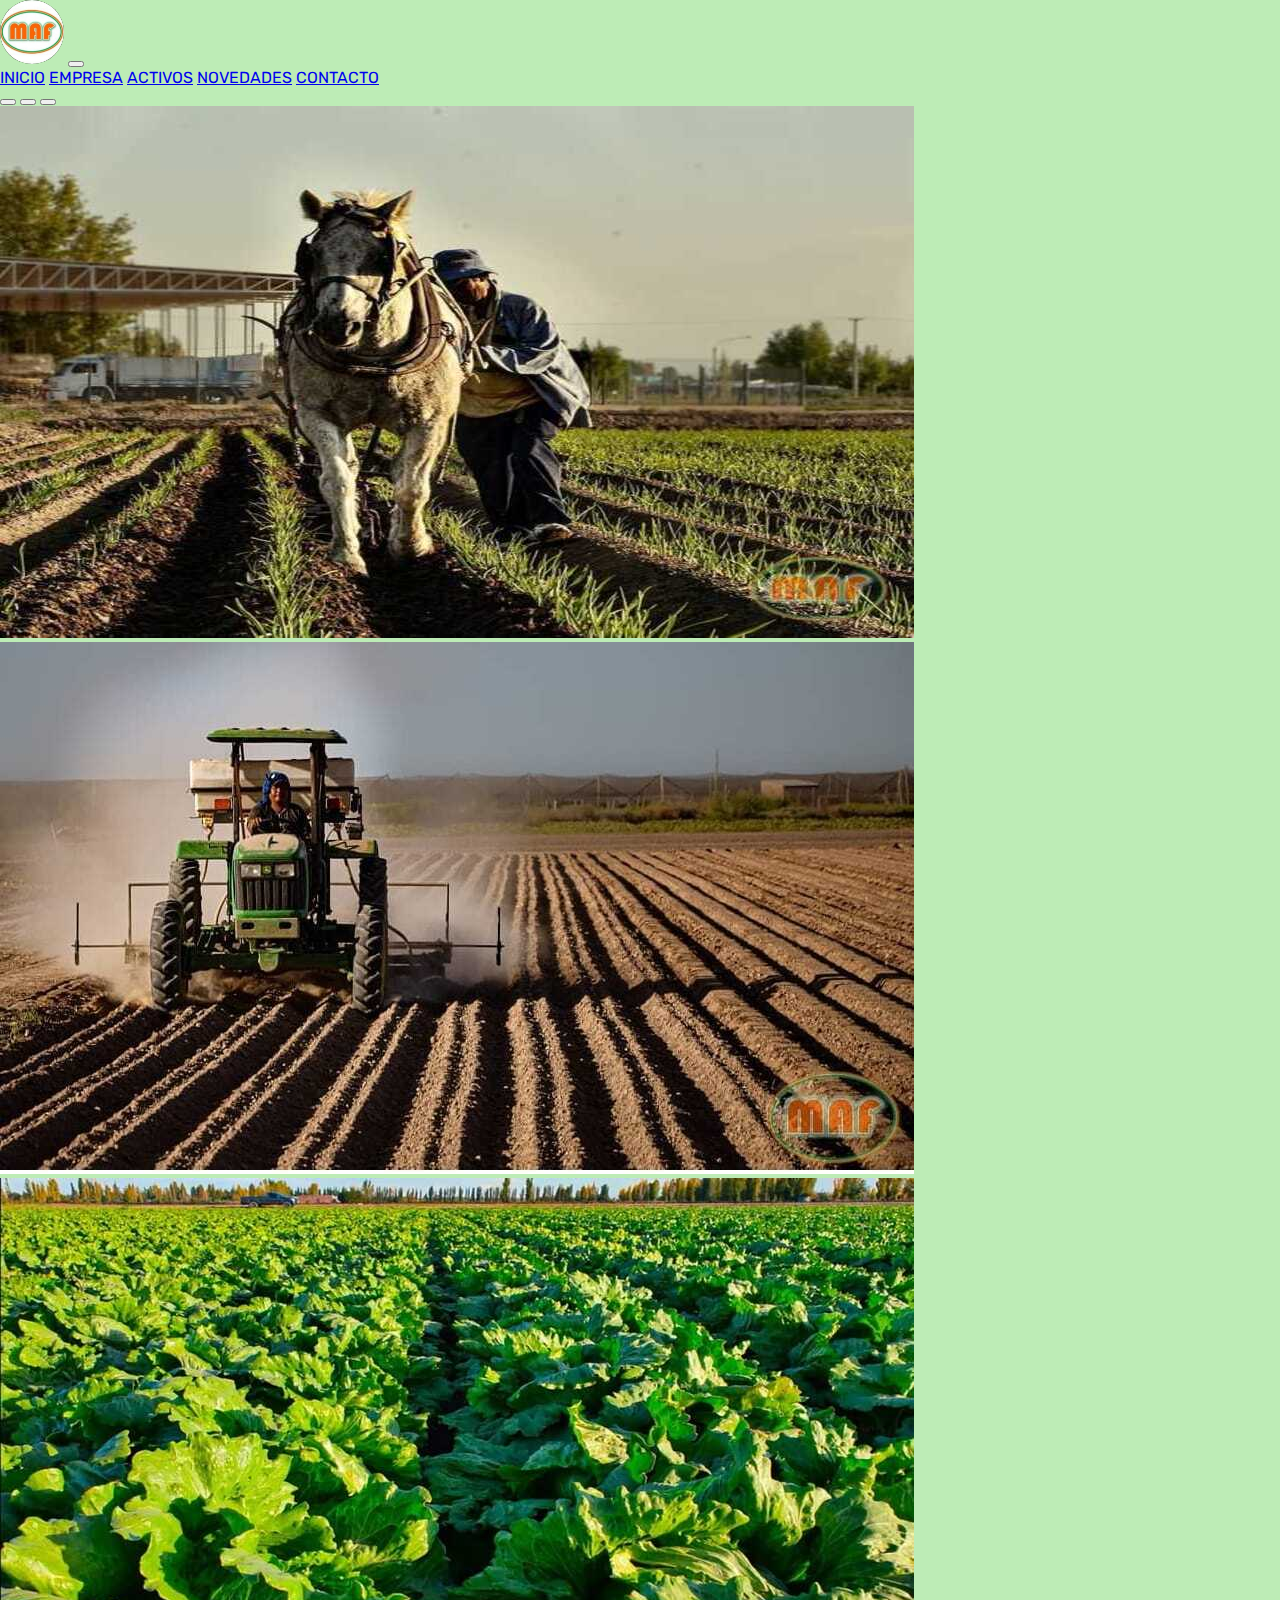
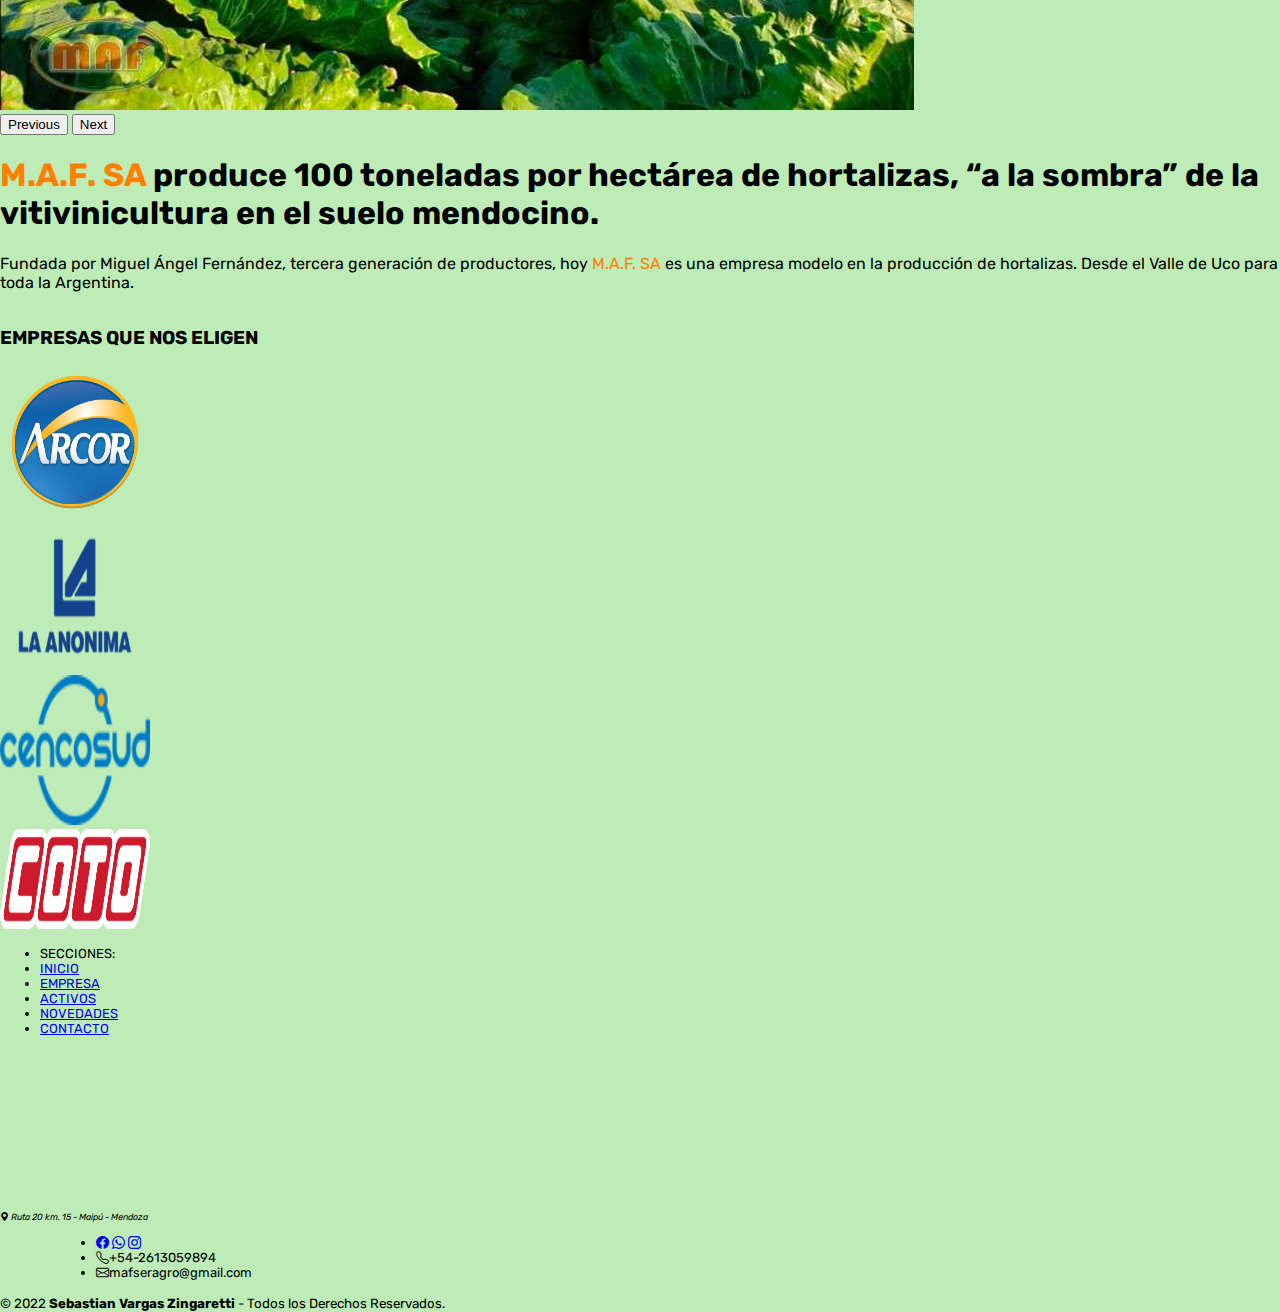
<file: index.html>
<!DOCTYPE html>
<html lang="en">

<head>
    <meta charset="UTF-8">
    <meta http-equiv="X-UA-Compatible" content="IE=edge">
    <meta name="viewport" content="width=device-width, initial-scale=1.0">
    <meta name="description" content="MAF SA  es una empresa ubicada en Mendoza Argentina dedicada  a brindar servicios agrícolas, especializada en el cultivo de diversas hortalizas, fundamentalmente zanahorias.">
    <meta name="keywords" content="HORTALIZAS, INICIO, ZANAHORIAS , MENDOZA , ZANAHORIAS, AGRICOLA, AGRICULTURA, MAF">
    <!-- Animacion -->
    <link rel="stylesheet" href="https://cdnjs.cloudflare.com/ajax/libs/animate.css/4.1.1/animate.min.css" />
    <!-- CSS only -->
    <link href="https://cdn.jsdelivr.net/npm/bootstrap@5.2.0/dist/css/bootstrap.min.css" rel="stylesheet" integrity="sha384-gH2yIJqKdNHPEq0n4Mqa/HGKIhSkIHeL5AyhkYV8i59U5AR6csBvApHHNl/vI1Bx" crossorigin="anonymous">
    <!-- Icono de pestaña -->
    <link rel="shortcut icon" href="img/logo.jpg">
    <!-- BTS icons -->
    <link rel="stylesheet" href="https://cdn.jsdelivr.net/npm/bootstrap-icons@1.8.3/font/bootstrap-icons.css">
    <!-- Mis estilos -->
    <link rel="stylesheet" href="css/estilos.css">
    <!-- Link de Google Fonts name :font-family: 'Rubik', sans-serif; -->
    <link rel="preconnect" href="https://fonts.gstatic.com" crossorigin>
    <link href="https://fonts.googleapis.com/css2?family=Rubik:ital,wght@0,400;0,500;0,600;0,700;0,800;0,900;1,500;1,600;1,700;1,800;1,900&display=swap" rel="stylesheet">
    <title>M.A.F. SA</title>
</head>

<body>
    <!-- Inicio Nav -->
    <header class="border-bottom border-5">
        <nav class="navbar navbar-expand-lg fixed-lg-top">
            <div class="container-fluid">
                <a class="navbar-brand ps-3" href="index.html"><img style=border-radius:100% class="logo" src="img/logo.jpg" alt="logo"></a>
                <button class="navbar-toggler" type="button" data-bs-toggle="collapse" data-bs-target="#navbarSupportedContent" aria-controls="navbarSupportedContent" aria-expanded="false" aria-label="Toggle navigation">
                <span class="navbar-toggler-icon"></span>
              </button>
                <div class="collapse navbar-collapse justify-content-evenly" id="navbarSupportedContent">
                    <div class="navbar-nav">
                        <a class="nav-link active px-5 fst-italic" aria-current="page" href="index.html">INICIO</a>
                        <a class="nav-link px-5 fst-italic" href="pages/company.html">EMPRESA</a>
                        <a class="nav-link px-5 fst-italic" href="pages/actives.html">ACTIVOS</a>
                        <a class="nav-link px-5 fst-italic" href="pages/news.html">NOVEDADES</a>
                        <a class="nav-link px-5 fst-italic" href="pages/contact.html">CONTACTO</a>
                    </div>
                </div>
            </div>
        </nav>
    </header>
    <!-- Fin Nav -->
    <!-- Inicio Carrusel -->
    <section id="carrusel" class="container p-5 w-75">
        <div id="carouselExampleCaptions" class="carousel slide" data-bs-ride="false">
            <div class="carousel-indicators">
                <button type="button" data-bs-target="#carouselExampleCaptions" data-bs-slide-to="0" class="active" aria-current="true" aria-label="Slide 1"></button>
                <button type="button" data-bs-target="#carouselExampleCaptions" data-bs-slide-to="1" aria-label="Slide 2"></button>
                <button type="button" data-bs-target="#carouselExampleCaptions" data-bs-slide-to="2" aria-label="Slide 3"></button>
            </div>
            <div class="carousel-inner">
                <div class="carousel-item active" data-bs-interval="3000">
                    <img src="img/caballo.jpeg" class="d-block w-100" alt="caballo">
                </div>
                <div class="carousel-item" data-bs-interval="3000">
                    <img src="img/sembrando.jpeg" class="d-block w-100" alt="sembrando">
                </div>
                <div class="carousel-item" data-bs-interval="3000">
                    <img src="img/plantacion.jpeg" class="d-block w-100" alt="plantacion">
                </div>
            </div>
            <button class="carousel-control-prev" type="button" data-bs-target="#carouselExampleCaptions" data-bs-slide="prev">
          <span class="carousel-control-prev-icon" aria-hidden="true"></span>
          <span class="visually-hidden">Previous</span>
        </button>
            <button class="carousel-control-next" type="button" data-bs-target="#carouselExampleCaptions" data-bs-slide="next">
          <span class="carousel-control-next-icon" aria-hidden="true"></span>
          <span class="visually-hidden">Next</span>
        </button>
        </div>
    </section>
    <!-- Fin Carrusel -->

    <!-- Inicio Intro -->
    <section class=" w-50 mx-auto pt-5 " id="intro">
        <h1 class="p-3 fs-2 border-top border-3 text-center"> <span class="nombreEmpresa">M.A.F. SA</span> produce 100 toneladas por hectárea de hortalizas, “a la sombra” de la vitivinicultura en el suelo mendocino.</h1>
        <p class="p-3 fs-4 text-justify"> Fundada por Miguel Ángel Fernández, tercera generación de productores, hoy <span class="nombreEmpresa">M.A.F. SA</span> es una empresa modelo en la producción de hortalizas. Desde el Valle de Uco para toda la Argentina.</p>
    </section>
    <!-- Fin Intro -->
    <!-- Inicio Clientes -->
    <section class="conteiner-fluid justify-content-evenly pb-5" id="clientes">
        <div class="w-50 mx-auto text-center pt-2 row" id="tituloClientes">
            <h3 class="p-3 fs-2 border-top border-3"> EMPRESAS QUE NOS ELIGEN</h3>
        </div>
        <div class="row d-flex" id="empresas">
            <div class="col pt-2 d-flex justify-content-center">
                <img src="img/Arcor_logo.svg.png" alt="Arcor" width="150" height="150">
            </div>
            <div class="col pt-2 d-flex justify-content-center">
                <img src="img/1200px-La_anonima_logo.svg.png" alt="Arcor" width="150" height="150">
            </div>
            <div class="col pt-2 d-flex justify-content-center">
                <img src="img/128px-Cencosud_logo.svg.png" alt="Arcor" width="150" height="150">
            </div>
            <div class="col pt-4 d-flex justify-content-center">
                <img src="img/Logo_Supermercado_Coto.svg.png" alt="Arcor" width="150" height="100">
            </div>
        </div>
    </section>
    <!-- Fin Clientes -->
    <!-- Inicio Footer -->
    <footer>
        <div class="conteiner pt-5 pb-5 border-top border-5 d-flex justify-content-center">
            <div class="row" id="footerContenedor">
                <ul class="col-lg-3 col-md-4  p-lg-1 list-unstyled animate__animated animate__backInLeft" id="secciones">
                    <li class="font-weight-bolt text-uppercase fw-bold">SECCIONES:</li>
                    <li><a class="nav-link" href="index.html">INICIO</a></li>
                    <li><a class="nav-link" href="pages/company.html">EMPRESA</a></li>
                    <li><a class="nav-link" href="pages/actives.html">ACTIVOS</a></li>
                    <li><a class="nav-link" href="pages/news.html">NOVEDADES</a></li>
                    <li><a class="nav-link" href="pages/contact.html">CONTACTO</a></li>
                </ul>
                <div class="col-12 col-lg-4 col-sm-12 col-md-4  d-flex  flex-column justify-content-center">
                    <iframe src="https://www.google.com/maps/embed?pb=!1m18!1m12!1m3!1d214303.26690108955!2d-68.87812164787013!3d-32.93810870301469!2m3!1f0!2f0!3f0!3m2!1i1024!2i768!4f13.1!3m3!1m2!1s0x967e135b485ee42f%3A0x1e7cd57d7c5878ae!2sMAF!5e0!3m2!1ses-419!2sar!4v1654548538755!5m2!1ses-419!2sar "
                        width="100%" height="70%" style="border:0; " allowfullscreen=" " loading="lazy " referrerpolicy="no-referrer-when-downgrade "></iframe>
                    <p style="font-size:xx-small;"><i class="bi bi-geo-alt-fill "> Ruta 20 km. 15 - Maipú - Mendoza</i></p>
                </div>
                <ul class="col-12 col-lg-5  col-sm-12 col-md-4 list-unstyled animate__animated animate__backInRight d-flex flex-column justify-content-center" style="font-size: small;padding-left: 6rem;">
                    <li class="redes">
                        <a class="p-1" href="https://www.facebook.com/maf.fernandez.18 " target="_blank" rel="noopener noreferrer"> <i class="bi bi-facebook fs-2 "></i></a>
                        <a class="p-1" href="https://wa.me/542613059894 " target="_blank" rel="noopener noreferrer"> <i class="bi bi-whatsapp fs-2 "></i></a>
                        <a class="p-1" href="https://www.instagram.com/productos_maf/ " target="_blank" rel="noopener noreferrer"> <i class="bi bi-instagram fs-2 "></i></a>
                    </li>
                    <li><i class="bi bi-telephone"></i>+54-2613059894</li>
                    <li><i class="bi bi-envelope "></i>mafseragro@gmail.com</li>
                </ul>
            </div>
        </div>
        <div class="text-center bg-light p-3 m-2 ">
            <small>&copy; 2022 <b>Sebastian Vargas Zingaretti</b> - Todos los Derechos Reservados.</small>
        </div>
    </footer>
    <!-- Fin Footer-->
    <!-- JavaScript Bundle with Popper -->
    <script src="https://cdn.jsdelivr.net/npm/bootstrap@5.2.0/dist/js/bootstrap.bundle.min.js" integrity="sha384-A3rJD856KowSb7dwlZdYEkO39Gagi7vIsF0jrRAoQmDKKtQBHUuLZ9AsSv4jD4Xa" crossorigin="anonymous"></script>
</body>

</html>
</file>
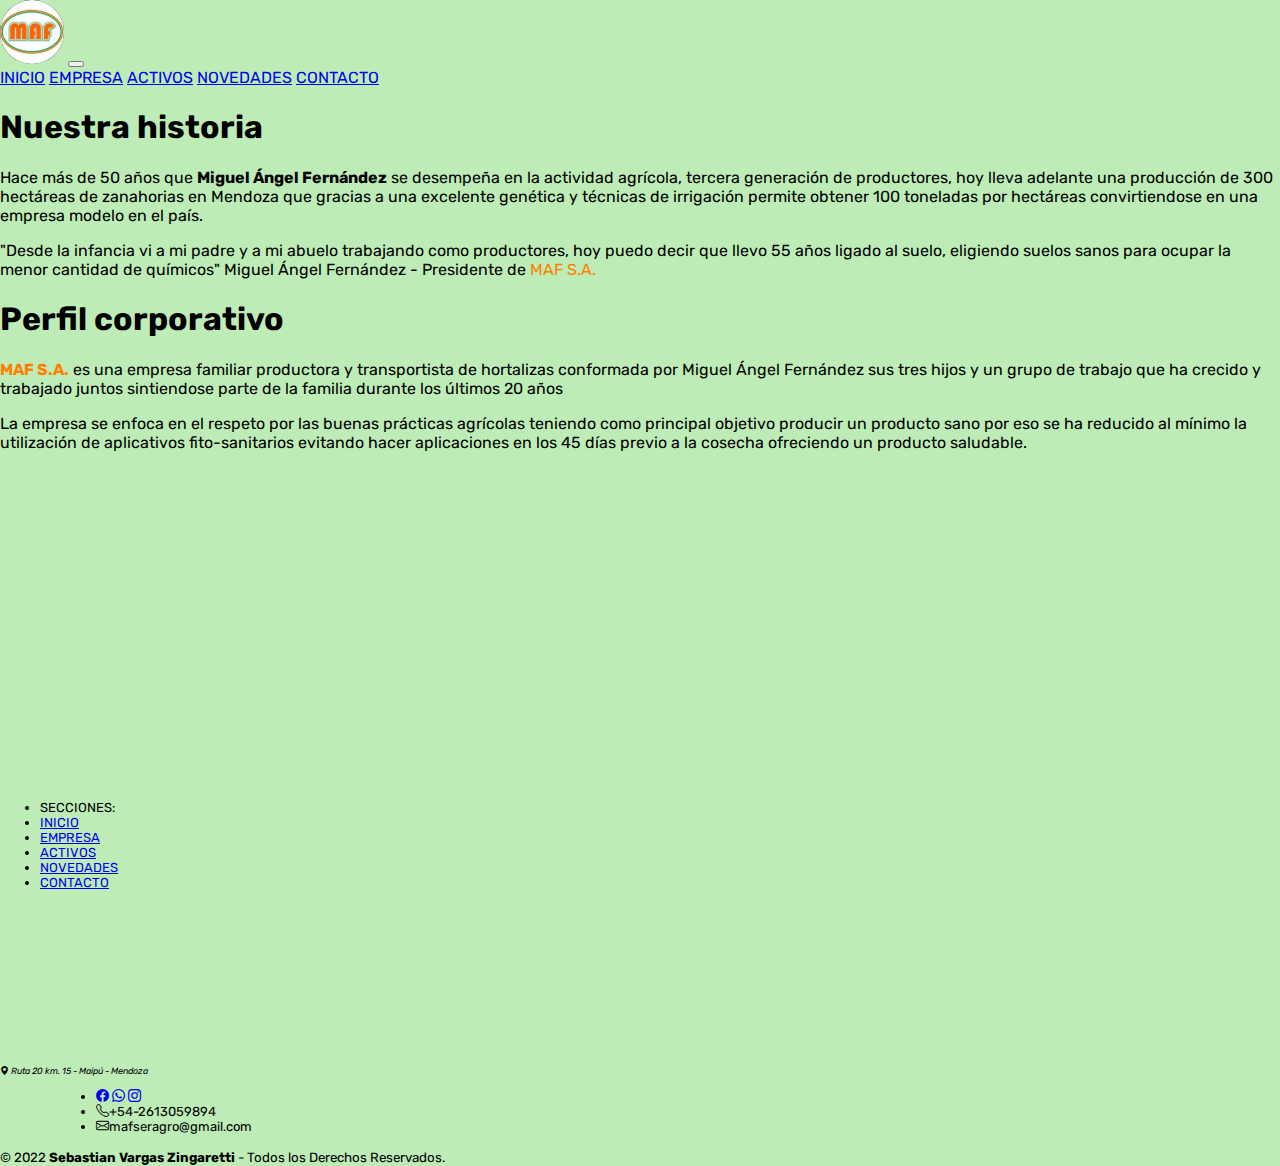
<file: pages/company.html>
<!DOCTYPE html>
<html lang="en">

<head>
    <meta charset="UTF-8">
    <meta http-equiv="X-UA-Compatible" content="IE=edge">
    <meta name="viewport" content="width=device-width, initial-scale=1.0">
    <meta name="description" content="MAF SA  es una empresa ubicada en Mendoza Argentina dedicada  a brindar servicios agrícolas, especializada en el cultivo de diversas hortalizas, fundamentalmente zanahorias.">
    <meta name="keywords" content="HORTALIZAS, EMPRESA, ZANAHORIAS , MENDOZA , ZANAHORIAS, AGRICOLA, AGRICULTURA, MAF">
    <!-- Animacion -->
    <link rel="stylesheet" href="https://cdnjs.cloudflare.com/ajax/libs/animate.css/4.1.1/animate.min.css" />
    <!-- CSS only -->
    <link href="https://cdn.jsdelivr.net/npm/bootstrap@5.2.0/dist/css/bootstrap.min.css" rel="stylesheet" integrity="sha384-gH2yIJqKdNHPEq0n4Mqa/HGKIhSkIHeL5AyhkYV8i59U5AR6csBvApHHNl/vI1Bx" crossorigin="anonymous">
    <!-- icons -->
    <link rel="shortcut icon" href="../img/logo.jpg">
    <!-- BTS icons -->
    <link rel="stylesheet" href="https://cdn.jsdelivr.net/npm/bootstrap-icons@1.8.3/font/bootstrap-icons.css">
    <!-- Mis estilos -->
    <link rel="stylesheet" href="../css/estilos.css">
    <!-- Link de Google Fonts name :font-family: 'Rubik', sans-serif; -->
    <link rel="preconnect" href="https://fonts.gstatic.com" crossorigin>
    <link href="https://fonts.googleapis.com/css2?family=Rubik:ital,wght@0,400;0,500;0,600;0,700;0,800;0,900;1,500;1,600;1,700;1,800;1,900&display=swap" rel="stylesheet">
    <title>M.A.F. SA Empresa</title>
</head>

<body>
    <!-- Inicio Nav -->
    <header class="border-bottom border-5">
        <nav class="navbar navbar-expand-lg fixed-lg-top">
            <div class="container-fluid">
                <a class="navbar-brand ps-3" href="../index.html"><img style=border-radius:100% class="logo" src="../img/logo.jpg" alt="logo"></a>
                <button class="navbar-toggler" type="button" data-bs-toggle="collapse" data-bs-target="#navbarSupportedContent" aria-controls="navbarSupportedContent" aria-expanded="false" aria-label="Toggle navigation">
                    <span class="navbar-toggler-icon"></span>
                  </button>
                <div class="collapse navbar-collapse justify-content-evenly" id="navbarSupportedContent">
                    <div class="navbar-nav">
                        <a class="nav-link px-5 fst-italic" href="../index.html">INICIO</a>
                        <a class="nav-link px-5 active fst-italic" aria-current="page" href="company.html">EMPRESA</a>
                        <a class="nav-link px-5 fst-italic" href="actives.html">ACTIVOS</a>
                        <a class="nav-link px-5 fst-italic" href="news.html">NOVEDADES</a>
                        <a class="nav-link px-5 fst-italic" href="contact.html">CONTACTO</a>
                    </div>
                </div>
            </div>
        </nav>
    </header>
    <!-- Fin nav -->
    <!-- Inicio Empresa -->
    <section>
        <div class="animate__animated animate__backInLeft mx-auto p-4" id="historia">
            <h1 class="text-center text-black text-uppercase p-5">Nuestra historia</h1>
            <b></b>
            <p class=>Hace más de 50 años que <b>Miguel Ángel Fernández</b> se desempeña en la actividad agrícola, tercera generación de productores, hoy lleva adelante una producción de 300 hectáreas de zanahorias en Mendoza que gracias a una excelente genética
                y técnicas de irrigación permite obtener 100 toneladas por hectáreas convirtiendose en una empresa modelo en el país.</p>
            <p> "Desde la infancia vi a mi padre y a mi abuelo trabajando como productores, hoy puedo decir que llevo 55 años ligado al suelo, eligiendo suelos sanos para ocupar la menor cantidad de químicos" Miguel Ángel Fernández - Presidente de <span class="nombreEmpresa">MAF S.A.</span></p>
        </div>
        <div class="animate__animated animate__backInRight mx-auto p-4" id="perfil">
            <h1 class="text-center text-black text-uppercase p-5"> Perfil corporativo</h1>
            <p> <b><span class="nombreEmpresa">MAF S.A.</span></b> es una empresa familiar productora y transportista de hortalizas conformada por Miguel Ángel Fernández sus tres hijos y un grupo de trabajo que ha crecido y trabajado juntos sintiendose parte
                de la familia durante los últimos 20 años</p>
            <p> La empresa se enfoca en el respeto por las buenas prácticas agrícolas teniendo como principal objetivo producir un producto sano por eso se ha reducido al mínimo la utilización de aplicativos fito-sanitarios evitando hacer aplicaciones en
                los 45 días previo a la cosecha ofreciendo un producto saludable.</p>
        </div>
        <div class="d-flex justify-content-center m-4" id="videoYtube">
            <iframe width="560" height="315" src="https://www.youtube.com/embed/9Ps_2KbKo1g" title="YouTube video player" frameborder="0" allow="accelerometer; clipboard-write; encrypted-media; gyroscope; picture-in-picture" allowfullscreen></iframe>
        </div>
    </section>
    <!-- Fin Empresa -->
    <!-- Inicio Footer -->
    <footer>
        <div class="conteiner pt-5 pb-5 border-top border-5 d-flex justify-content-center">
            <div class="row" id="footerContenedor">
                <ul class="col-lg-3 col-md-4  p-lg-1 list-unstyled animate__animated animate__backInLeft" id="secciones">
                    <li class="font-weight-bolt text-uppercase fw-bold">SECCIONES:</li>
                    <li><a class="nav-link" href="../index.html">INICIO</a></li>
                    <li><a class="nav-link" href="company.html">EMPRESA</a></li>
                    <li><a class="nav-link" href="actives.html">ACTIVOS</a></li>
                    <li><a class="nav-link" href="news.html">NOVEDADES</a></li>
                    <li><a class="nav-link" href="contact.html">CONTACTO</a></li>
                </ul>
                <div class="col-12 col-lg-4 col-sm-12 col-md-4  d-flex  flex-column justify-content-center">
                    <iframe src="https://www.google.com/maps/embed?pb=!1m18!1m12!1m3!1d214303.26690108955!2d-68.87812164787013!3d-32.93810870301469!2m3!1f0!2f0!3f0!3m2!1i1024!2i768!4f13.1!3m3!1m2!1s0x967e135b485ee42f%3A0x1e7cd57d7c5878ae!2sMAF!5e0!3m2!1ses-419!2sar!4v1654548538755!5m2!1ses-419!2sar "
                        width="100%" height="70%" style="border:0; " allowfullscreen=" " loading="lazy " referrerpolicy="no-referrer-when-downgrade "></iframe>
                    <p style="font-size:xx-small;"><i class="bi bi-geo-alt-fill "> Ruta 20 km. 15 - Maipú - Mendoza</i></p>
                </div>
                <ul class="col-12 col-lg-5  col-sm-12 col-md-4 list-unstyled animate__animated animate__backInRight d-flex flex-column justify-content-center" style="font-size: small;padding-left: 6rem;">
                    <li class="redes">
                        <a class="p-1" href="https://www.facebook.com/maf.fernandez.18 " target="_blank" rel="noopener noreferrer"> <i class="bi bi-facebook fs-2 "></i></a>
                        <a class="p-1" href="https://wa.me/542613059894 " target="_blank" rel="noopener noreferrer"> <i class="bi bi-whatsapp fs-2 "></i></a>
                        <a class="p-1" href="https://www.instagram.com/productos_maf/ " target="_blank" rel="noopener noreferrer"> <i class="bi bi-instagram fs-2 "></i></a>
                    </li>
                    <li><i class="bi bi-telephone"></i>+54-2613059894</li>
                    <li><i class="bi bi-envelope "></i>mafseragro@gmail.com</li>
                </ul>
            </div>
        </div>
        <div class="text-center bg-light p-3 m-2 ">
            <small>&copy; 2022 <b>Sebastian Vargas Zingaretti</b> - Todos los Derechos Reservados.</small>
        </div>
    </footer>
    <!-- Fin Footer-->
    <script src="https://cdn.jsdelivr.net/npm/bootstrap@5.2.0-beta1/dist/js/bootstrap.bundle.min.js" integrity="sha384-pprn3073KE6tl6bjs2QrFaJGz5/SUsLqktiwsUTF55Jfv3qYSDhgCecCxMW52nD2" crossorigin="anonymous"></script>
</body>

</html>
</file>
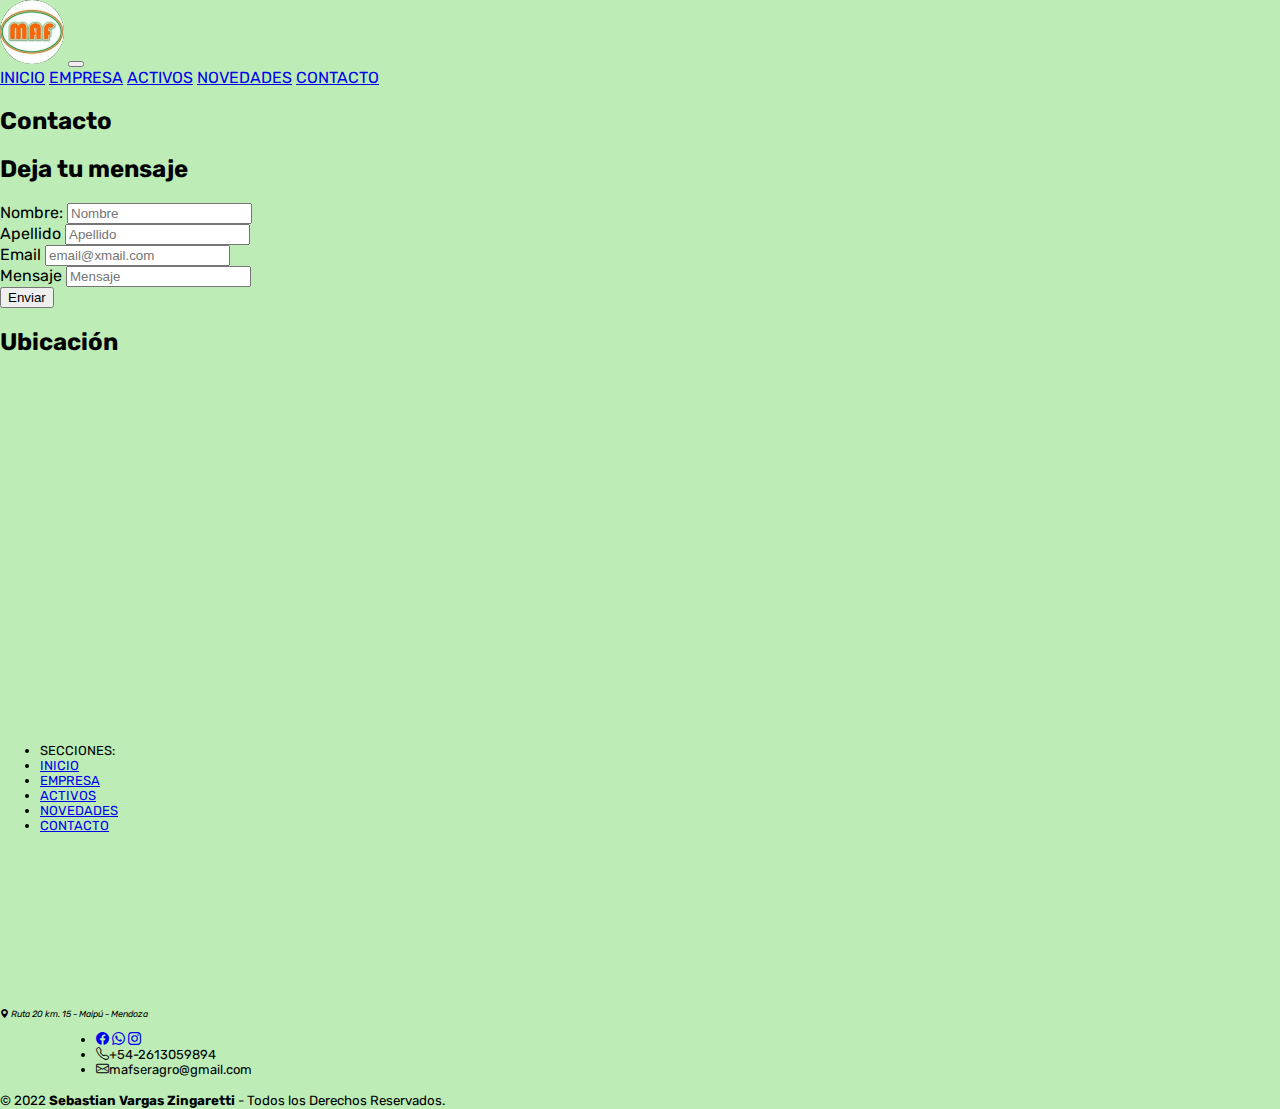
<file: pages/contact.html>
<!DOCTYPE html>
<html lang="en">

<head>
    <meta charset="UTF-8">
    <meta http-equiv="X-UA-Compatible" content="IE=edge">
    <meta name="viewport" content="width=device-width, initial-scale=1.0">
    <meta name="description" content="MAF SA  es una empresa ubicada en Mendoza Argentina dedicada  a brindar servicios agrícolas, especializada en el cultivo de diversas hortalizas, fundamentalmente zanahorias.">
    <meta name="keywords" content="HORTALIZAS, CONTACTO, ZANAHORIAS , MENDOZA , ZANAHORIAS, AGRICOLA, AGRICULTURA, MAF">
    <!-- Animacion -->
    <link rel="stylesheet" href="https://cdnjs.cloudflare.com/ajax/libs/animate.css/4.1.1/animate.min.css" />
    <!-- CSS only -->
    <link href="https://cdn.jsdelivr.net/npm/bootstrap@5.2.0/dist/css/bootstrap.min.css" rel="stylesheet" integrity="sha384-gH2yIJqKdNHPEq0n4Mqa/HGKIhSkIHeL5AyhkYV8i59U5AR6csBvApHHNl/vI1Bx" crossorigin="anonymous">
    <!-- icons -->
    <link rel="shortcut icon" href="../img/logo.jpg">
    <!-- BTS icons -->
    <link rel="stylesheet" href="https://cdn.jsdelivr.net/npm/bootstrap-icons@1.8.3/font/bootstrap-icons.css">
    <!-- Mis estilos -->
    <link rel="stylesheet" href="../css/estilos.css">
    <!-- Link de Google Fonts name :font-family: 'Rubik', sans-serif; -->
    <link rel="preconnect" href="https://fonts.gstatic.com" crossorigin>
    <link href="https://fonts.googleapis.com/css2?family=Rubik:ital,wght@0,400;0,500;0,600;0,700;0,800;0,900;1,500;1,600;1,700;1,800;1,900&display=swap" rel="stylesheet">
    <title>M.A.F. SA Contacto</title>
</head>

<body>
    <header class="border-bottom border-5">
        <nav class="navbar navbar-expand-lg fixed-lg-top">
            <div class="container-fluid">
                <a class="navbar-brand ps-3" href="../index.html"><img style=border-radius:100% class="logo" src="../img/logo.jpg" alt="logo"></a>
                <button class="navbar-toggler" type="button" data-bs-toggle="collapse" data-bs-target="#navbarSupportedContent" aria-controls="navbarSupportedContent" aria-expanded="false" aria-label="Toggle navigation">
                    <span class="navbar-toggler-icon"></span>
                  </button>
                <div class="collapse navbar-collapse justify-content-evenly" id="navbarSupportedContent">
                    <div class="navbar-nav">
                        <a class="nav-link px-5 fst-italic" href="../index.html">INICIO</a>
                        <a class="nav-link px-5 fst-italic" href="company.html">EMPRESA</a>
                        <a class="nav-link px-5 fst-italic" href="actives.html">ACTIVOS</a>
                        <a class="nav-link px-5 fst-italic" href="news.html">NOVEDADES</a>
                        <a class="nav-link active px-5 fst-italic" aria-current="page" href="contact.html">CONTACTO</a>
                    </div>
                </div>
            </div>
        </nav>
    </header>
    <section id="contacto" class="container-fluid mb-4">
        <h2 class="text-center text-black text-uppercase p-5">Contacto</h2>
        <div class="row">
            <article id="formulario" class="col-md-6">
                <h2 class="h4 text-center mt-3 mb-4">Deja tu mensaje</h2>
                <div class="animate__animated animate__backInLeft d-flex justify-content-center">
                    <form class="row g-3" action="" method="get" enctype="multipart/form-data">
                        <div class="col-md-6">
                            <label for="Nombre">Nombre:</label>
                            <input type="text" placeholder="Nombre">
                        </div>
                        <div class="col-md-6">
                            <label for="apellido">Apellido</label>
                            <input type="text" placeholder="Apellido">
                        </div>
                        <div class="col-12">
                            <label for="Email">Email</label>
                            <input type="email" placeholder="email@xmail.com" />
                        </div>
                        <div class="col-12">
                            <label for="mensaje"> Mensaje </label>
                            <input type="textarea" placeholder="Mensaje" />
                        </div>
                        <div class="col-12">
                            <button type="submit" class="btn btn-primary">Enviar</button>
                        </div>
                </div>
                </form>

            </article>
            <article id="ubicacion" class="col-md-6">
                <h2 class="h3 text-center mt-3 mb-4"> Ubicación </h2>
                <div class="animate__animated animate__backInRight d-flex justify-content-center">
                    <iframe src="https://www.google.com/maps/embed?pb=!1m18!1m12!1m3!1d214303.26690108955!2d-68.87812164787013!3d-32.93810870301469!2m3!1f0!2f0!3f0!3m2!1i1024!2i768!4f13.1!3m3!1m2!1s0x967e135b485ee42f%3A0x1e7cd57d7c5878ae!2sMAF!5e0!3m2!1ses-419!2sar!4v1654548538755!5m2!1ses-419!2sar"
                        width="80%" height="350" style="border: 0" allowfullscreen="" loading="lazy" referrerpolicy="no-referrer-when-downgrade"></iframe>
                </div>
            </article>

        </div>
    </section>
    <!-- Inicio Footer -->
    <footer>
        <div class="conteiner pt-5 pb-5 border-top border-5 d-flex justify-content-center">
            <div class="row" id="footerContenedor">
                <ul class="col-lg-3 col-md-4  p-lg-1 list-unstyled animate__animated animate__backInLeft" id="secciones">
                    <li class="font-weight-bolt text-uppercase fw-bold">SECCIONES:</li>
                    <li><a class="nav-link" href="../index.html">INICIO</a></li>
                    <li><a class="nav-link" href="company.html">EMPRESA</a></li>
                    <li><a class="nav-link" href="actives.html">ACTIVOS</a></li>
                    <li><a class="nav-link" href="news.html">NOVEDADES</a></li>
                    <li><a class="nav-link" href="contact.html">CONTACTO</a></li>
                </ul>
                <div class="col-12 col-lg-4 col-sm-12 col-md-4  d-flex  flex-column justify-content-center">
                    <iframe src="https://www.google.com/maps/embed?pb=!1m18!1m12!1m3!1d214303.26690108955!2d-68.87812164787013!3d-32.93810870301469!2m3!1f0!2f0!3f0!3m2!1i1024!2i768!4f13.1!3m3!1m2!1s0x967e135b485ee42f%3A0x1e7cd57d7c5878ae!2sMAF!5e0!3m2!1ses-419!2sar!4v1654548538755!5m2!1ses-419!2sar "
                        width="100%" height="70%" style="border:0; " allowfullscreen=" " loading="lazy " referrerpolicy="no-referrer-when-downgrade "></iframe>
                    <p style="font-size:xx-small;"><i class="bi bi-geo-alt-fill "> Ruta 20 km. 15 - Maipú - Mendoza</i></p>
                </div>
                <ul class="col-12 col-lg-5  col-sm-12 col-md-4 list-unstyled animate__animated animate__backInRight d-flex flex-column justify-content-center" style="font-size: small;padding-left: 6rem;">
                    <li class="redes">
                        <a class="p-1" href="https://www.facebook.com/maf.fernandez.18 " target="_blank" rel="noopener noreferrer"> <i class="bi bi-facebook fs-2 "></i></a>
                        <a class="p-1" href="https://wa.me/542613059894 " target="_blank" rel="noopener noreferrer"> <i class="bi bi-whatsapp fs-2 "></i></a>
                        <a class="p-1" href="https://www.instagram.com/productos_maf/ " target="_blank" rel="noopener noreferrer"> <i class="bi bi-instagram fs-2 "></i></a>
                    </li>
                    <li><i class="bi bi-telephone"></i>+54-2613059894</li>
                    <li><i class="bi bi-envelope "></i>mafseragro@gmail.com</li>
                </ul>
            </div>
        </div>
        <div class="text-center bg-light p-3 m-2 ">
            <small>&copy; 2022 <b>Sebastian Vargas Zingaretti</b> - Todos los Derechos Reservados.</small>
        </div>
    </footer>
    <!-- Fin Footer-->
    <script src="https://cdn.jsdelivr.net/npm/bootstrap@5.2.0-beta1/dist/js/bootstrap.bundle.min.js" integrity="sha384-pprn3073KE6tl6bjs2QrFaJGz5/SUsLqktiwsUTF55Jfv3qYSDhgCecCxMW52nD2" crossorigin="anonymous"></script>
</body>

</html>
</file>
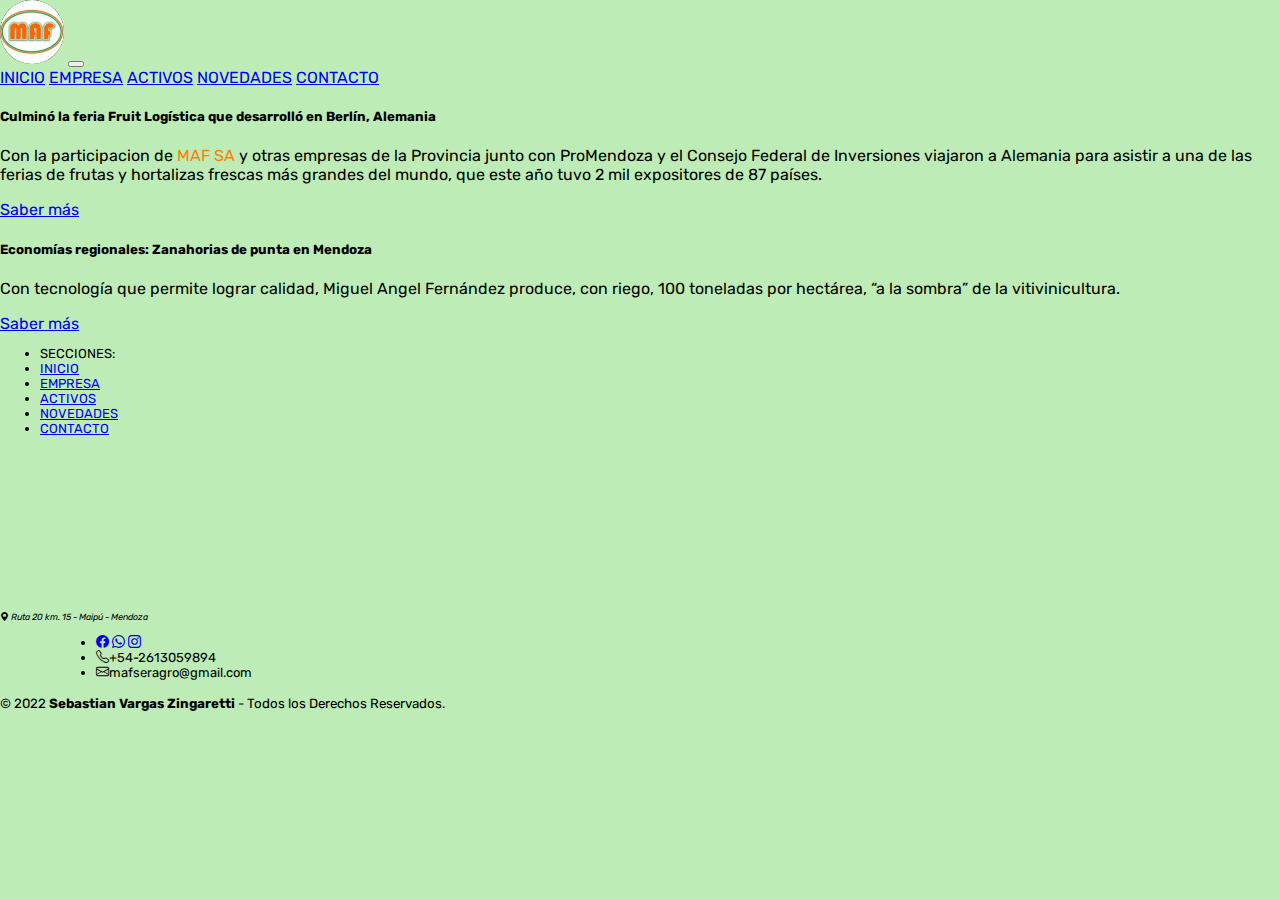
<file: pages/news.html>
<!DOCTYPE html>
<html lang="en">

<head>
    <meta charset="UTF-8">
    <meta http-equiv="X-UA-Compatible" content="IE=edge">
    <meta name="viewport" content="width=device-width, initial-scale=1.0">
    <meta name="description" content="MAF SA  es una empresa, ubicada en Mendoza Argentina, dedicada a brindar servicios agrícolas, especializada en el cultivo de diversas hortalizas, fundamentalmente zanahorias.">
    <meta name="keywords" content="HORTALIZAS, NOVEDADES, ZANAHORIAS , MENDOZA , ZANAHORIAS, AGRICOLA, AGRICULTURA, MAF">
    <!-- Animacion -->
    <link rel="stylesheet" href="https://cdnjs.cloudflare.com/ajax/libs/animate.css/4.1.1/animate.min.css" />
    <!-- CSS only -->
    <link href="https://cdn.jsdelivr.net/npm/bootstrap@5.2.0/dist/css/bootstrap.min.css" rel="stylesheet" integrity="sha384-gH2yIJqKdNHPEq0n4Mqa/HGKIhSkIHeL5AyhkYV8i59U5AR6csBvApHHNl/vI1Bx" crossorigin="anonymous">
    <!-- icons -->
    <link rel="shortcut icon" href="../img/logo.jpg">
    <!-- BTS icons -->
    <link rel="stylesheet" href="https://cdn.jsdelivr.net/npm/bootstrap-icons@1.8.3/font/bootstrap-icons.css">
    <!-- Mis estilos -->
    <link rel="stylesheet" href="../css/estilos.css">
    <!-- Link de Google Fonts name :font-family: 'Rubik', sans-serif; -->
    <link rel="preconnect" href="https://fonts.gstatic.com" crossorigin>
    <link href="https://fonts.googleapis.com/css2?family=Rubik:ital,wght@0,400;0,500;0,600;0,700;0,800;0,900;1,500;1,600;1,700;1,800;1,900&display=swap" rel="stylesheet">
    <title>M.A.F. SA Novedades</title>
</head>

<body>
    <!-- Inicio Nav -->
    <header class="border-bottom border-5">
        <nav class="navbar navbar-expand-lg fixed-lg-top">
            <div class="container-fluid">
                <a class="navbar-brand ps-3" href="../index.html"><img style=border-radius:100% class="logo" src="../img/logo.jpg" alt="logo"></a>
                <button class="navbar-toggler" type="button" data-bs-toggle="collapse" data-bs-target="#navbarSupportedContent" aria-controls="navbarSupportedContent" aria-expanded="false" aria-label="Toggle navigation">
                    <span class="navbar-toggler-icon"></span>
                  </button>
                <div class="collapse navbar-collapse justify-content-evenly" id="navbarSupportedContent">
                    <div class="navbar-nav">
                        <a class="nav-link px-5 fst-italic" href="../index.html">INICIO</a>
                        <a class="nav-link px-5 fst-italic" href="company.html">EMPRESA</a>
                        <a class="nav-link px-5 fst-italic" href="actives.html">ACTIVOS</a>
                        <a class="nav-link active px-5 fst-italic" aria-current="page" href="news.html">NOVEDADES</a>
                        <a class="nav-link px-5 fst-italic" href="contact.html">CONTACTO</a>
                    </div>
                </div>
            </div>
        </nav>
    </header>
    <!-- Fin Nav -->
    <!-- Inicio Novedades-news -->
    <section id="news" class="pt-5">
        <div class="row pt-5">
            <div class="col-sm-6">
                <div class="card">
                    <div class="animate__animated animate__backInLeft p-4 m-2" class="card-body">
                        <h5 class="card-title">Culminó la feria Fruit Logística que desarrolló en Berlín, Alemania</h5>
                        <p class="card-text">Con la participacion de <span class="nombreEmpresa">MAF SA</span> y otras empresas de la Provincia junto con ProMendoza y el Consejo Federal de Inversiones viajaron a Alemania para asistir a una de las ferias de frutas y hortalizas
                            frescas más grandes del mundo, que este año tuvo 2 mil expositores de 87 países.</p>
                        <a href="https://mendoza24.com.ar/noticias_locales/1718-mendoza-busca-diversificar-mercados-de-frutas-y-hortalizas-frescas-en-berlin" target="_blank" rel="noopener noreferrer" class="btn btn-primary"> Saber más </a>
                    </div>
                </div>
            </div>
            <div class="col-sm-6">
                <div class="card">
                    <div class="animate__animated animate__backInRight p-4 m-2" class="card-body">
                        <h5 class="card-title">Economías regionales: Zanahorias de punta en Mendoza</h5>
                        <p class="card-text">Con tecnología que permite lograr calidad, Miguel Angel Fernández produce, con riego, 100 toneladas por hectárea, “a la sombra” de la vitivinicultura.</p>
                        <a href="https://www.clarin.com/rural/zanahorias-punta-mendoza_0_H11ZD4qsG.html" target="_blank" rel="noopener noreferrer" class="btn btn-primary">Saber más</a>
                    </div>
                </div>
            </div>
        </div>
    </section>
    <!-- Fin Novedades-news -->
    <!-- Inicio Footer -->
    <footer>
        <div class="conteiner pt-5 pb-5 border-top border-5 d-flex justify-content-center">
            <div class="row" id="footerContenedor">
                <ul class="col-lg-3 col-md-4  p-lg-1 list-unstyled animate__animated animate__backInLeft" id="secciones">
                    <li class="font-weight-bolt text-uppercase fw-bold">SECCIONES:</li>
                    <li><a class="nav-link" href="../index.html">INICIO</a></li>
                    <li><a class="nav-link" href="company.html">EMPRESA</a></li>
                    <li><a class="nav-link" href="actives.html">ACTIVOS</a></li>
                    <li><a class="nav-link" href="news.html">NOVEDADES</a></li>
                    <li><a class="nav-link" href="contact.html">CONTACTO</a></li>
                </ul>
                <div class="col-12 col-lg-4 col-sm-12 col-md-4  d-flex  flex-column justify-content-center">
                    <iframe src="https://www.google.com/maps/embed?pb=!1m18!1m12!1m3!1d214303.26690108955!2d-68.87812164787013!3d-32.93810870301469!2m3!1f0!2f0!3f0!3m2!1i1024!2i768!4f13.1!3m3!1m2!1s0x967e135b485ee42f%3A0x1e7cd57d7c5878ae!2sMAF!5e0!3m2!1ses-419!2sar!4v1654548538755!5m2!1ses-419!2sar "
                        width="100%" height="70%" style="border:0; " allowfullscreen=" " loading="lazy " referrerpolicy="no-referrer-when-downgrade "></iframe>
                    <p style="font-size:xx-small;"><i class="bi bi-geo-alt-fill "> Ruta 20 km. 15 - Maipú - Mendoza</i></p>
                </div>
                <ul class="col-12 col-lg-5  col-sm-12 col-md-4 list-unstyled animate__animated animate__backInRight d-flex flex-column justify-content-center" style="font-size: small;padding-left: 6rem;">
                    <li class="redes">
                        <a class="p-1" href="https://www.facebook.com/maf.fernandez.18 " target="_blank" rel="noopener noreferrer"> <i class="bi bi-facebook fs-2 "></i></a>
                        <a class="p-1" href="https://wa.me/542613059894 " target="_blank" rel="noopener noreferrer"> <i class="bi bi-whatsapp fs-2 "></i></a>
                        <a class="p-1" href="https://www.instagram.com/productos_maf/ " target="_blank" rel="noopener noreferrer"> <i class="bi bi-instagram fs-2 "></i></a>
                    </li>
                    <li><i class="bi bi-telephone"></i>+54-2613059894</li>
                    <li><i class="bi bi-envelope "></i>mafseragro@gmail.com</li>
                </ul>
            </div>
        </div>
        <div class="text-center bg-light p-3 m-2 ">
            <small>&copy; 2022 <b>Sebastian Vargas Zingaretti</b> - Todos los Derechos Reservados.</small>
        </div>
    </footer>
    <!-- Fin Footer-->
    <script src="https://cdn.jsdelivr.net/npm/bootstrap@5.2.0-beta1/dist/js/bootstrap.bundle.min.js" integrity="sha384-pprn3073KE6tl6bjs2QrFaJGz5/SUsLqktiwsUTF55Jfv3qYSDhgCecCxMW52nD2" crossorigin="anonymous"></script>
</body>

</html>
</file>
<file: css/estilos.css>
/* Footer */
footer #secciones {
  font-size: small;
}
footer #secciones li a:hover {
  font-size: medium;
  font-weight: bold;
}
footer .redes .bi-facebook:hover {
  color: #3b5998;
  margin: 1px;
}
footer .redes .bi-whatsapp:hover {
  color: #25D366;
  margin: 1px;
}
footer .redes .bi-instagram:hover {
  color: #8a3ab9;
  margin: 1px;
}

/* Media queries pantalla Small SM */
@media (max-width: 768px) {
  #intro,
#tituloClientes {
    width: 90% !important;
  }
  .logo {
    height: 3 rem;
  }
  nav {
    padding: 0;
    margin: 0;
  }
  #footerContenedor {
    background-color: rgb(122, 226, 106);
    display: flex;
    flex-direction: column;
    justify-content: center;
    align-items: center;
    padding: 10%;
    border-radius: 15%;
  }
  .videoActives {
    width: 90%;
  }
  .videoActives video {
    width: 230px;
    height: 180px;
  }
  #secciones {
    display: none;
  }
}
body {
  background-color: rgb(189, 236, 182);
  padding: 0;
  margin: 0;
  font-family: "Rubik", sans-serif;
  overflow-x: hidden;
}

/* Logo */
.logo {
  height: 4rem;
  border-radius: 100%;
}

/* Nav */
nav {
  background-color: rgb(189, 236, 182);
}

/* Intro */
.nombreEmpresa {
  color: rgb(255, 128, 0);
}

/* Clientes */
#clientes {
  display: flex;
  flex-direction: column;
}

/* Actives */
.videoActives {
  overflow: hidden;
}

.videoActives video {
  width: 400px;
  height: 300px;
}/*# sourceMappingURL=estilos.css.map */
</file>
